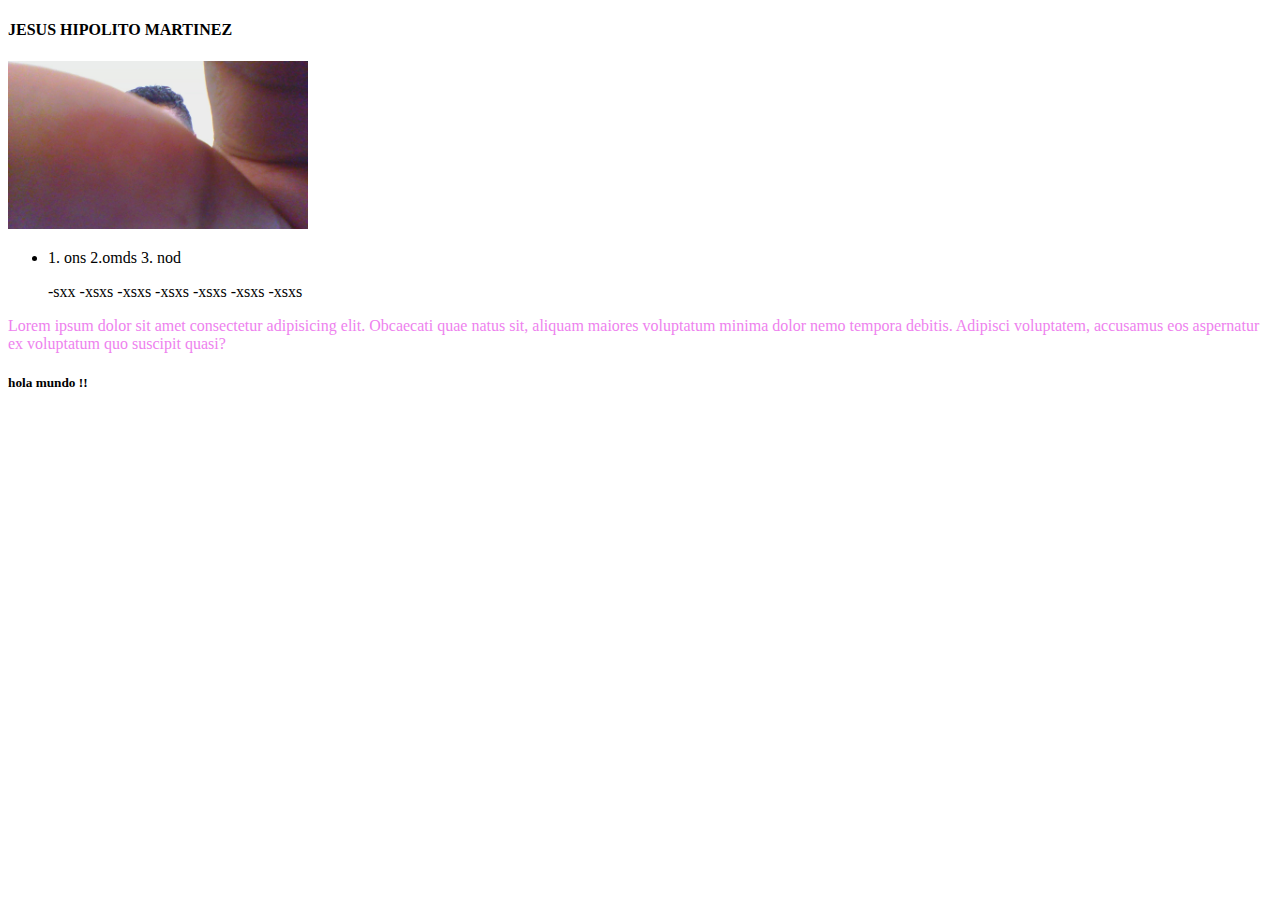
<file: index.html>
<!DOCTYPE html>
<html lang="en">
<head>
    <meta charset="UTF-8">
    <meta name="viewport" content="width=device-width, initial-scale=1.0">
    <title>Document</title>
    <link rel="stylesheet" type="text/css" href="styles.css">
</head>
<body>
    <h4>JESUS HIPOLITO MARTINEZ</h4>
    <img src="WIN_20240507_11_52_31_Pro.jpg" alt="">
    <ul><li>1. ons
        2.omds
        3. nod
    </li></ul>
    <li><ol>
        -sxx
        -xsxs
        -xsxs
        -xsxs
        -xsxs
        -xsxs
        -xsxs
    </ol></li>
    <p>Lorem ipsum dolor sit amet consectetur adipisicing elit.
        Obcaecati quae natus sit,
        aliquam maiores voluptatum minima dolor
        nemo tempora debitis. Adipisci voluptatem,
        accusamus eos aspernatur ex voluptatum quo suscipit quasi?</p>
        <h5>hola mundo !!</h5>
</body>
</html>
</file>
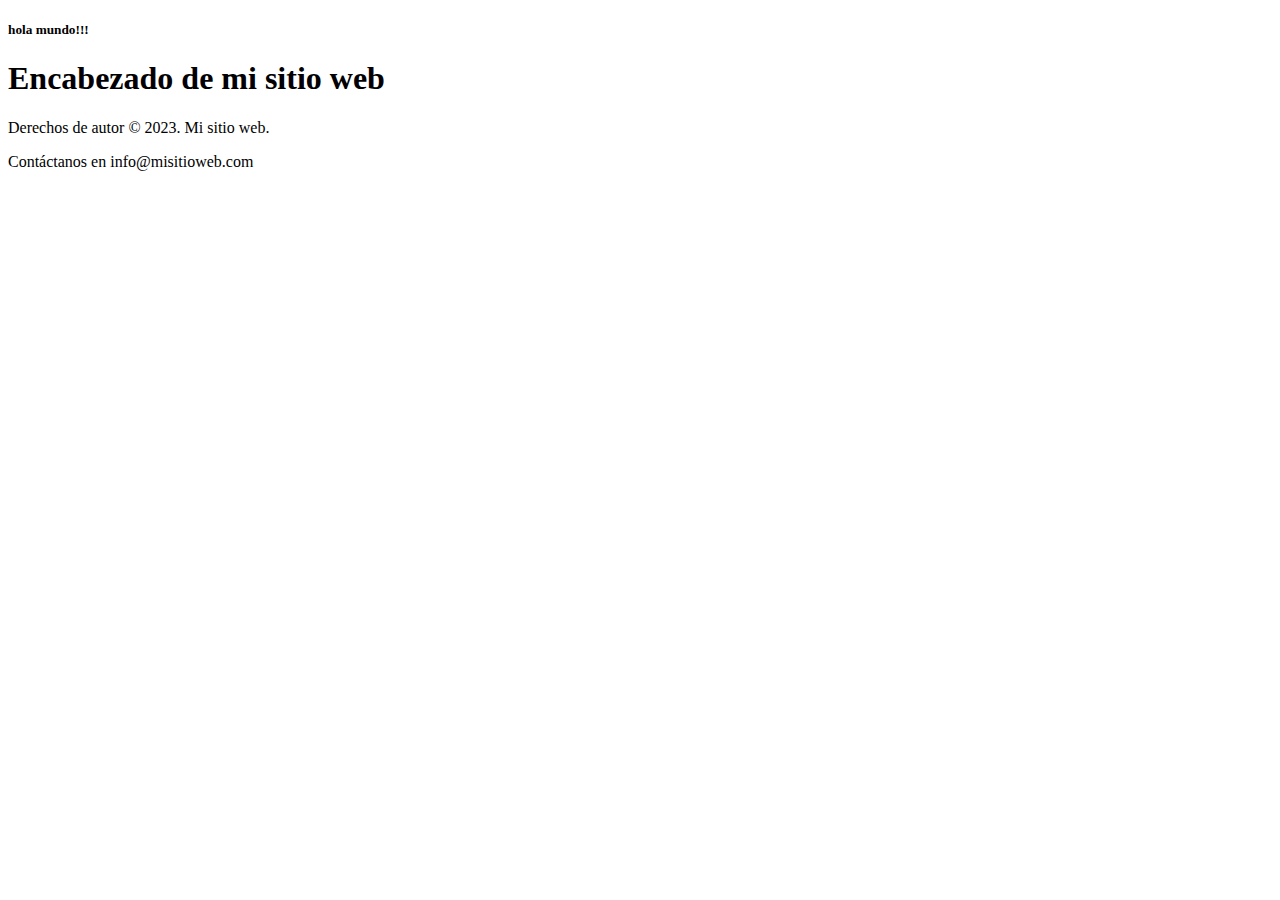
<file: footer.html>
<!DOCTYPE html>
<html>
  <head>
    <title>Mi sitio web</title>
  </head>
  <body>
    <h5>hola mundo!!!</h5>
    <header>
      <h1>Encabezado de mi sitio web</h1>
    </header>
    <nav>
      <!-- Menú de navegación aquí -->
    </nav>
    <section>
      <!-- Contenido principal del sitio web aquí -->
    </section>
    <footer>
      <p>Derechos de autor © 2023. Mi sitio web.</p>
      <p>Contáctanos en info@misitioweb.com</p>
    </footer>
  </body>
</html>
</file>
<file: styles.css>
p{
    color: violet;
}
img{
    width: 300px;
}
</file>
